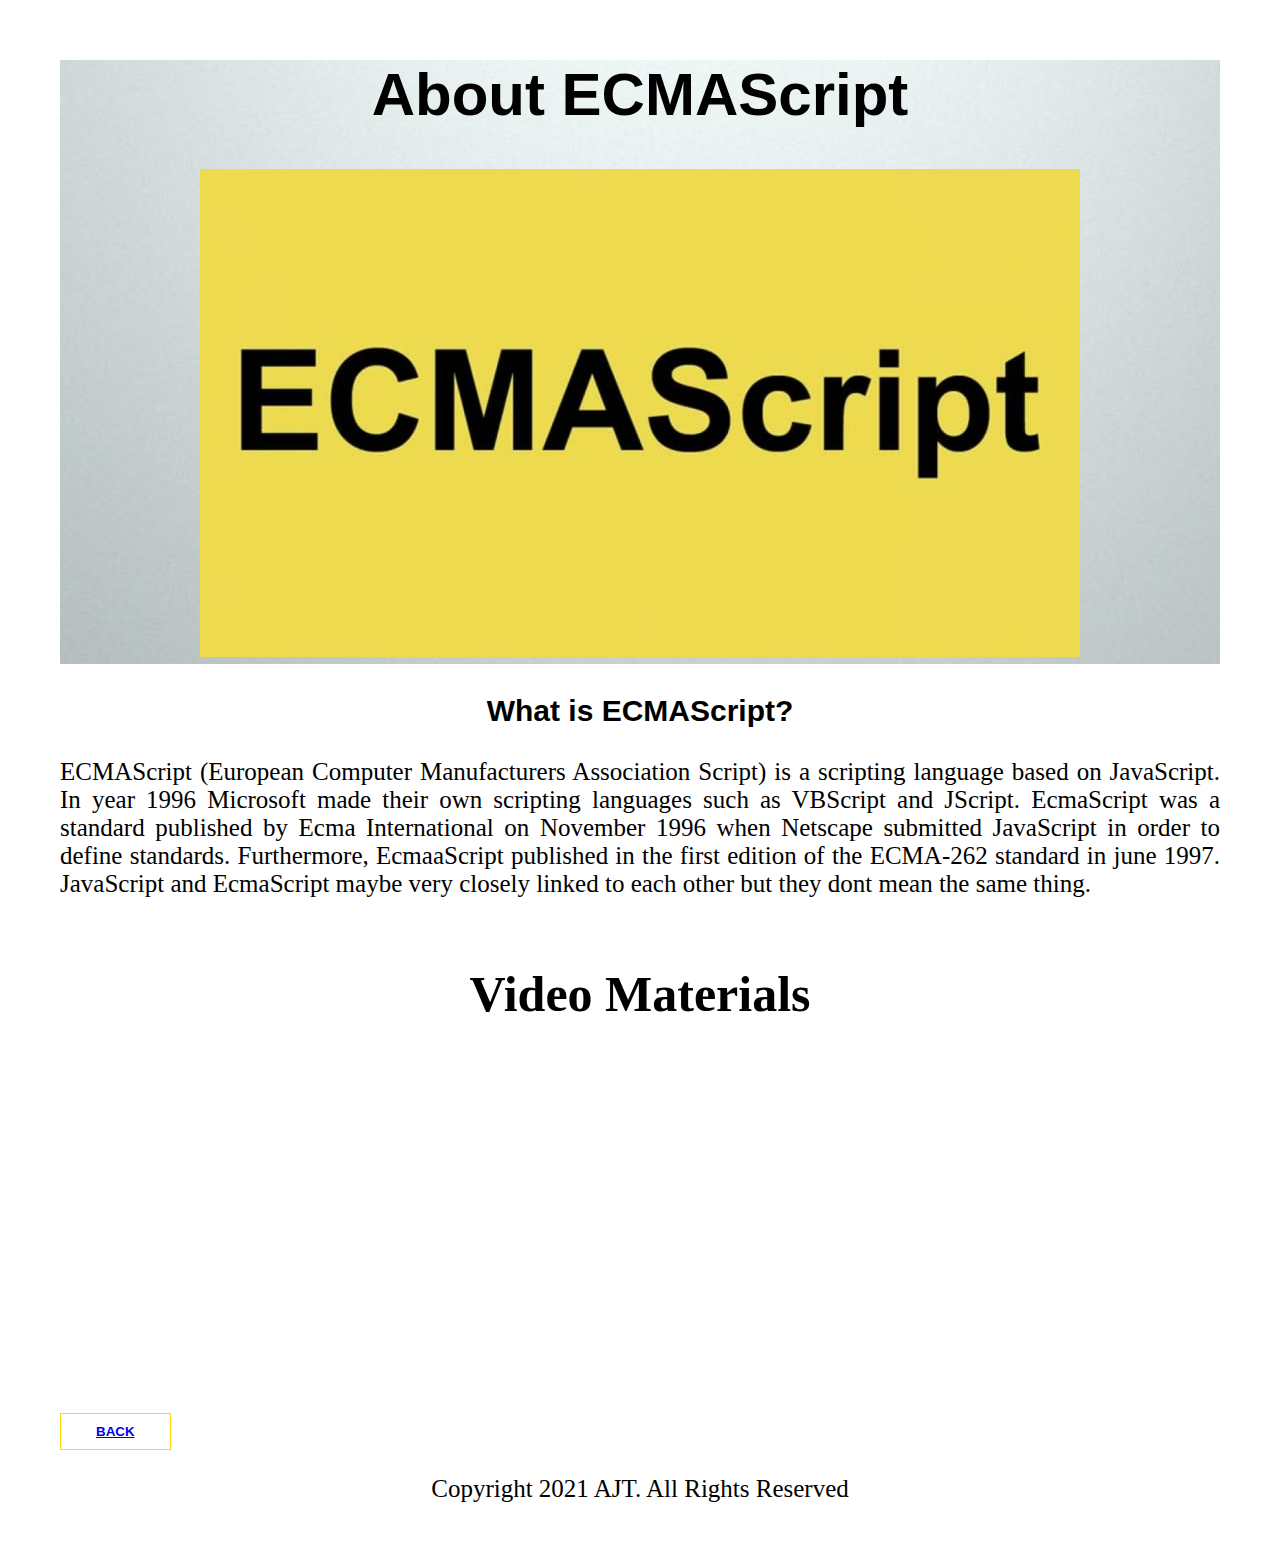
<file: myreviewonecmascript.html>
<!DOCTYPE html>
<html lang="en">
<head>
    <meta charset="UTF-8">
    <meta http-equiv="X-UA-Compatible" content="IE=edge">
    <meta name="viewport" content="width=device-width, initial-scale=1.0">
    <title>Review on ecmascript</title>
    <link rel="stylesheet" href="myreview.css">
</head>
<body>
    
    <div class="container-fluid">
        <div class="header">
          <h1>About ECMAScript</h1>
         <img src="ecma.jpg"/>  
        </div>
        <div class="main">
            <h3>What is ECMAScript?</h3>
            <p>ECMAScript (European Computer Manufacturers Association Script) is a scripting language based on JavaScript. In year 1996 Microsoft made their own scripting languages such as VBScript and JScript. EcmaScript was a standard published by Ecma International on November 1996 when Netscape submitted JavaScript in order to define standards. Furthermore, EcmaaScript published in the first edition of the ECMA-262 standard in june 1997. JavaScript and EcmaScript maybe very closely linked to each other but they dont mean the same thing.</p>
            <h4 class="headings"> Video Materials</h4>
            <iframe width="360" height="300" src="https://www.youtube.com/embed/NQUjEo9iqfo" title="YouTube video player" frameborder="0" allow="accelerometer; autoplay; clipboard-write; encrypted-media; gyroscope; picture-in-picture" allowfullscreen></iframe>
            <iframe width="360" height="300" src="https://www.youtube.com/embed/Nda34efbxhM" title="YouTube video player" frameborder="0" allow="accelerometer; autoplay; clipboard-write; encrypted-media; gyroscope; picture-in-picture" allowfullscreen></iframe>
            <iframe width="360" height="300" src="https://www.youtube.com/embed/YG4-l3VaOWc" title="YouTube video player" frameborder="0" allow="accelerometer; autoplay; clipboard-write; encrypted-media; gyroscope; picture-in-picture" allowfullscreen></iframe>
            <button class="btn">
                <a href="index.html">BACK</a>
            </button>
            <p id="copyright">Copyright 2021 AJT. All Rights Reserved<a target="_blank"></a></p>
          
        </body>
</html>
</file>
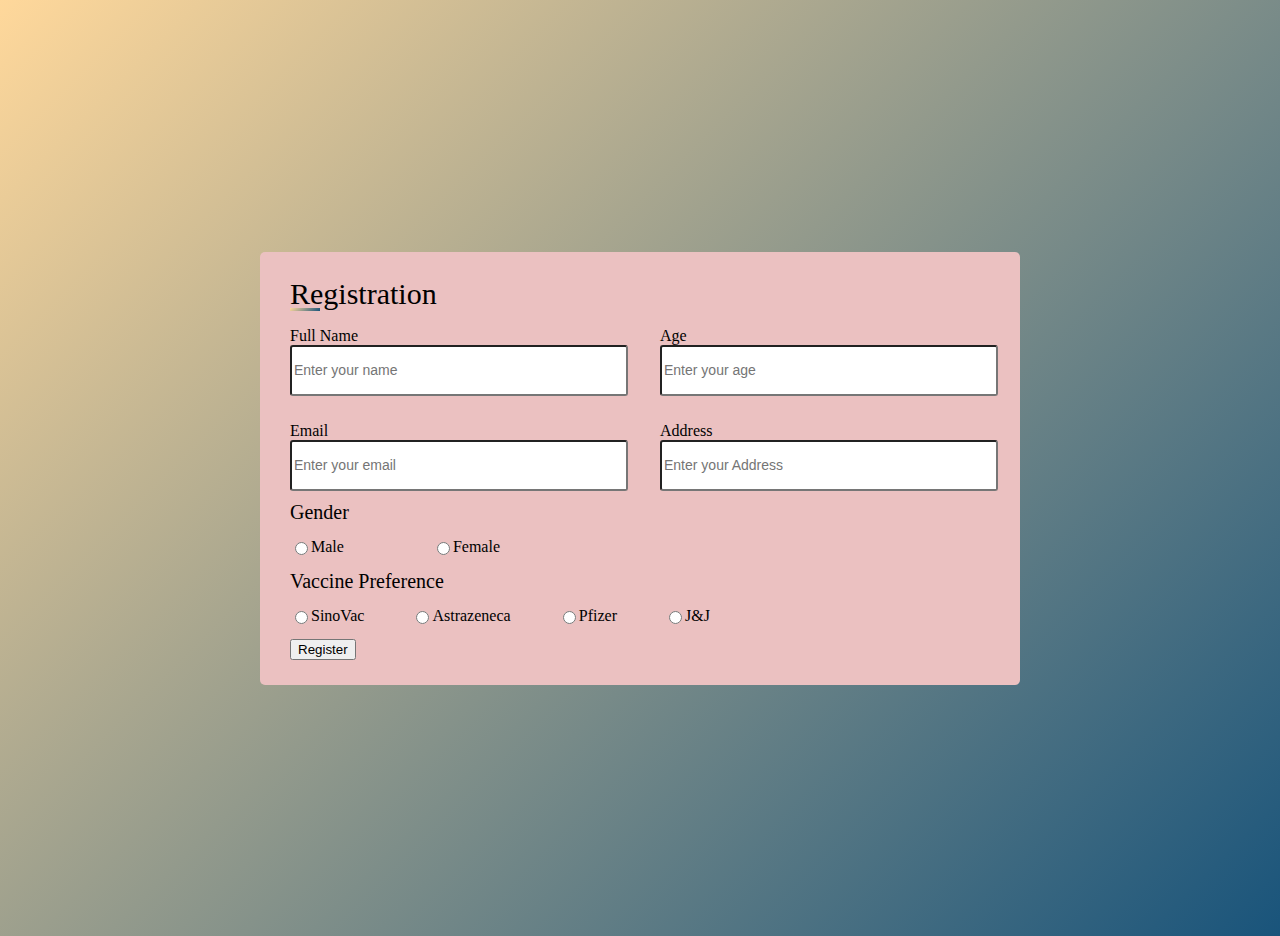
<file: demopages/form/vaccination.html>
<!DOCTYPE html>
<html lang="en">
<head>
    <meta charset="UTF-8">
    <meta http-equiv="X-UA-Compatible" content="IE=edge">
    <meta name="viewport" content="width=device-width, initial-scale=1.0">
    <title>VAX FORM</title>
    <link rel="stylesheet" href="form.css">
</head>
<body>
    <div class="container">
        <div class="title"> Registration</div>
        <form action="#">
            <div class="user-details">
                <div class="input-box">
                    <span class="details">Full Name</span>
                    <input type="text" placeholder="Enter your name" required>
                </div>
                <div class="input-box">
                    <span class="details">Age</span>
                    <input type="text" placeholder="Enter your age" required>
                </div>
                <div class="input-box">
                    <span class="details">Email   </span>
                    <input type="text" placeholder="Enter your email" required>
                </div>
                <div class="input-box">
                    <span class="details">Address  </span>
                    <input type="text" placeholder="Enter your Address" required>
                </div>
            </div>
            <div class="gender-details">          
                <span class="gender-title">Gender</span>
                <div class="category">
                    <label for="dot-1">
                        <input type="radio" name="gender" id="dot-1">
                        <span class="dot one"></span>
                        <span class="gender">Male</span>
                        </label>
                        <label for="dot-2">
                            <input type="radio" name="gender" id="dot-2">
                            <span class="dot one"></span>
                            <span class="gender">Female</span>
                            </label>
                </div>
                <div class="vaccination-details"> 
                    <span class="vaccination-title">Vaccine Preference</span>
                    <div class="category">
                    <label for="dot-1">
                        <input type="radio" name="vaccination" id="dot-1">
                        <span class="dot one"></span>
                        <span class="Vaccine">SinoVac</span>
                        </label>
                        <label for="dot-2">
                            <input type="radio" name="vaccination" id="dot-2">
                            <span class="dot one"></span>
                            <span class="Vaccine">Astrazeneca</span>
                            </label>
                            <label for="dot-3">
                                <input type="radio" name="vaccination" id="dot-3">
                                <span class="dot one"></span>
                                <span class="Vaccine">Pfizer</span>
                                </label>
                                    <label for="dot-4">
                                        <input type="radio" name="vaccination" id="dot-4">
                                        <span class="dot one"></span>
                                        <span class="Vaccine">J&J</span>
                                        </label>
                                    </div>
                </div>
            <div class="button">
                <input type="submit" name="" value="Register">
            </div>
        </form>

    </div>

</body>
</html>
</file>
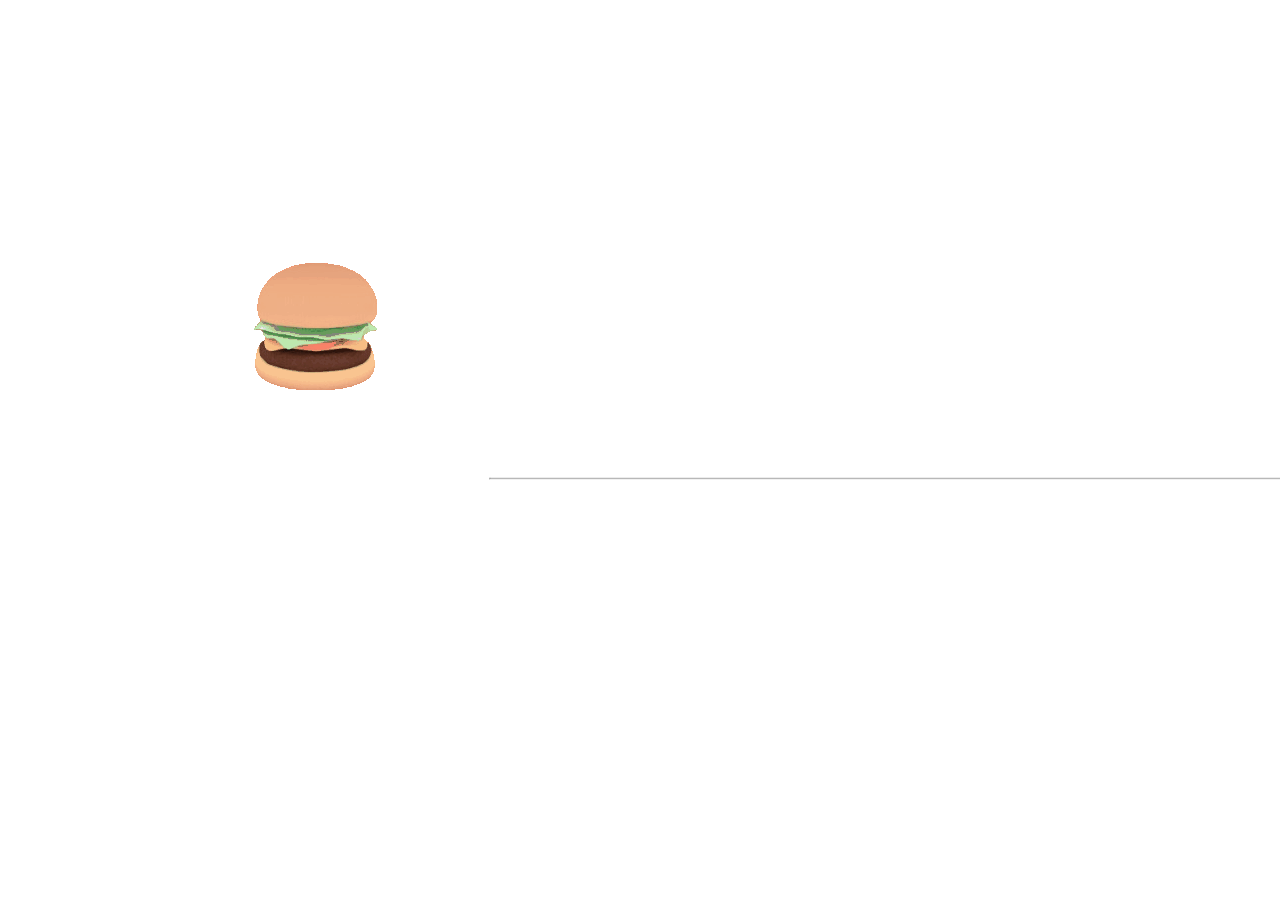
<file: demopages/restaurant/restaurant.html>
<!DOCTYPE html>
<html lang="en">
<head>
    <meta charset="UTF-8">
    <meta http-equiv="X-UA-Compatible" content="IE=edge">
    <meta name="viewport" content="width=device-width, initial-scale=1.0">
    <title>Restaurant</title>
    <link rel="stylesheet" href="restaurant.css">
</head>
<body>
               <nav>
                   <ul>
                    <li><a href="">Home</a></li>
                    <li><a href="">About</a></li>
                    <li><a href="">Menu</a></li>
                    <li><a href="">Service</a></li>
                    <li><a href="">Contact</a></li>
                    </ul>
                </nav>
                <button class="btn">
                    <a href="https://arctorralba.github.io/Arc/">BACK</a>
                </button>
                <div class="content">
                    <h1>Welcome to BurgerQUEEN</h1>
                    <hr>
                    <p>
                        Burgers. It’s a decidedly simple concept on the surface. But try a BurgerQUEEN and you are struck by the taste of burger perfection.
                    </p>
                    <button>ORDER NOW</button>
                </div>
                <img src="burger-unscreen.gif" alt="">

            
</body>
</html>
</file>
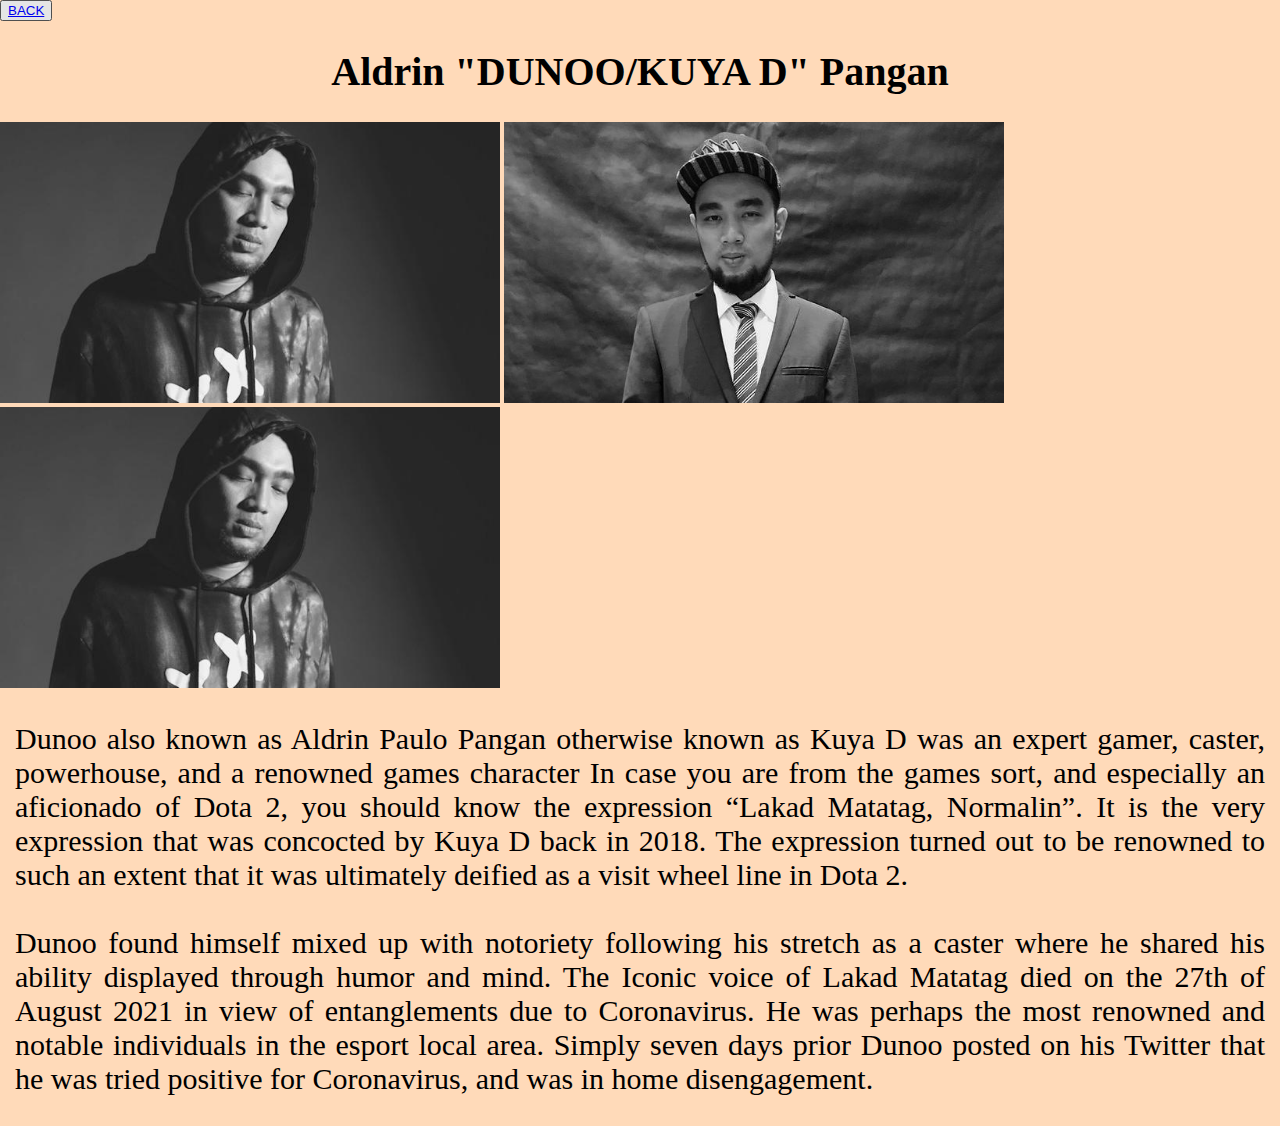
<file: demopages/tribute/tribute.html>
<!DOCTYPE html>
<html lang="en">
<head>
    <meta charset="UTF-8">
    <meta http-equiv="X-UA-Compatible" content="IE=edge">
    <meta name="viewport" content="width=device-width, initial-scale=1.0">
    <title>Tribute Page</title>
    <link rel="stylesheet" href="tribute.css"
</head>
<body>
    <button class="btn">
        <a href="https://arctorralba.github.io/Arc/">BACK</a>
    </button>
    <h1>Aldrin "DUNOO/KUYA D" Pangan </h1>
   <img src="dunoo.jpg" width="500"  alt=" image of Aldrin Pangan">
   <img src="dunoo1.jpg" width="500" alt=" image of Aldrin Pangan">
   <img src="dunoo.jpg" width="500"  alt=" image of Aldrin Pangan">
    
    <p>
        Dunoo also known as Aldrin Paulo Pangan otherwise known as Kuya D was an expert gamer, caster, powerhouse, and a renowned games character
        In case you are from the games sort, and especially an aficionado of Dota 2, you should know the expression “Lakad Matatag, Normalin”.
        It is the very expression that was concocted by Kuya D back in 2018. The expression turned out to be renowned to such an extent that it was ultimately deified as a visit wheel line in Dota 2.
        <br><br>
        <span>Dunoo found himself mixed up with notoriety following his stretch as a caster where he shared his ability displayed through humor and mind.
        The Iconic voice of Lakad Matatag died on the 27th of August 2021 in view of entanglements due to Coronavirus.
        He was perhaps the most renowned and notable individuals in the esport local area.
        Simply seven days prior Dunoo posted on his Twitter that he was tried positive for Coronavirus, and was in home disengagement.</span>
    </p>
</body>
</html>
</file>
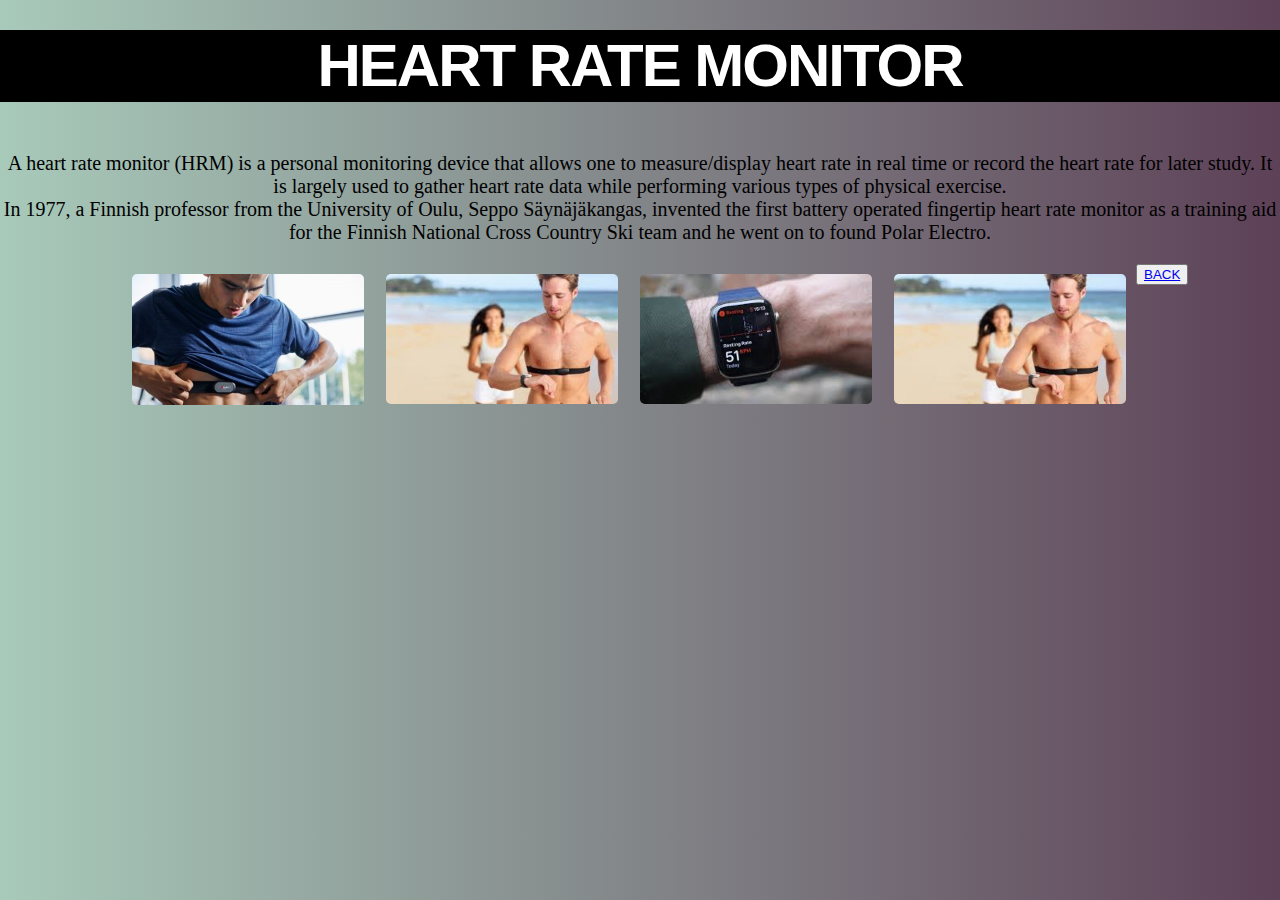
<file: demopages/gallery/trends/biohealth.html>
<!DOCTYPE html>
<html lang="en">
<head>
    <meta charset="UTF-8">
    <meta http-equiv="X-UA-Compatible" content="IE=edge">
    <meta name="viewport" content="width=device-width, initial-scale=1.0">
    <title>biohealth</title>
    <link rel="stylesheet" type="text/css" href="styletrends.css">
</head>
<body>
    <h1>Heart Rate Monitor</h1>
    <p>A heart rate monitor (HRM) is a personal monitoring device that allows one to measure/display heart rate in real time or record the heart rate for later study. It is largely used to gather heart rate data while performing various types of physical exercise.<br>
        In 1977, a Finnish professor from the University of Oulu, Seppo Säynäjäkangas, invented the first battery operated fingertip heart rate monitor as a training aid for the Finnish National Cross Country Ski team and he went on to found Polar Electro.</p>

    <main>
        <div class="box"><img src="h1.jpg"></div>
        <div class="box"><img src="h3.jpg"></div>
        <div class="box"><img src="h4.jpg"></div>
        <div class="box"><img src="h3.jpg"></div>
        
        
    </main>
    <button class="btn">
        <a href="gallery.html">BACK</a>
    </button>
   
</body>
</html>
</file>
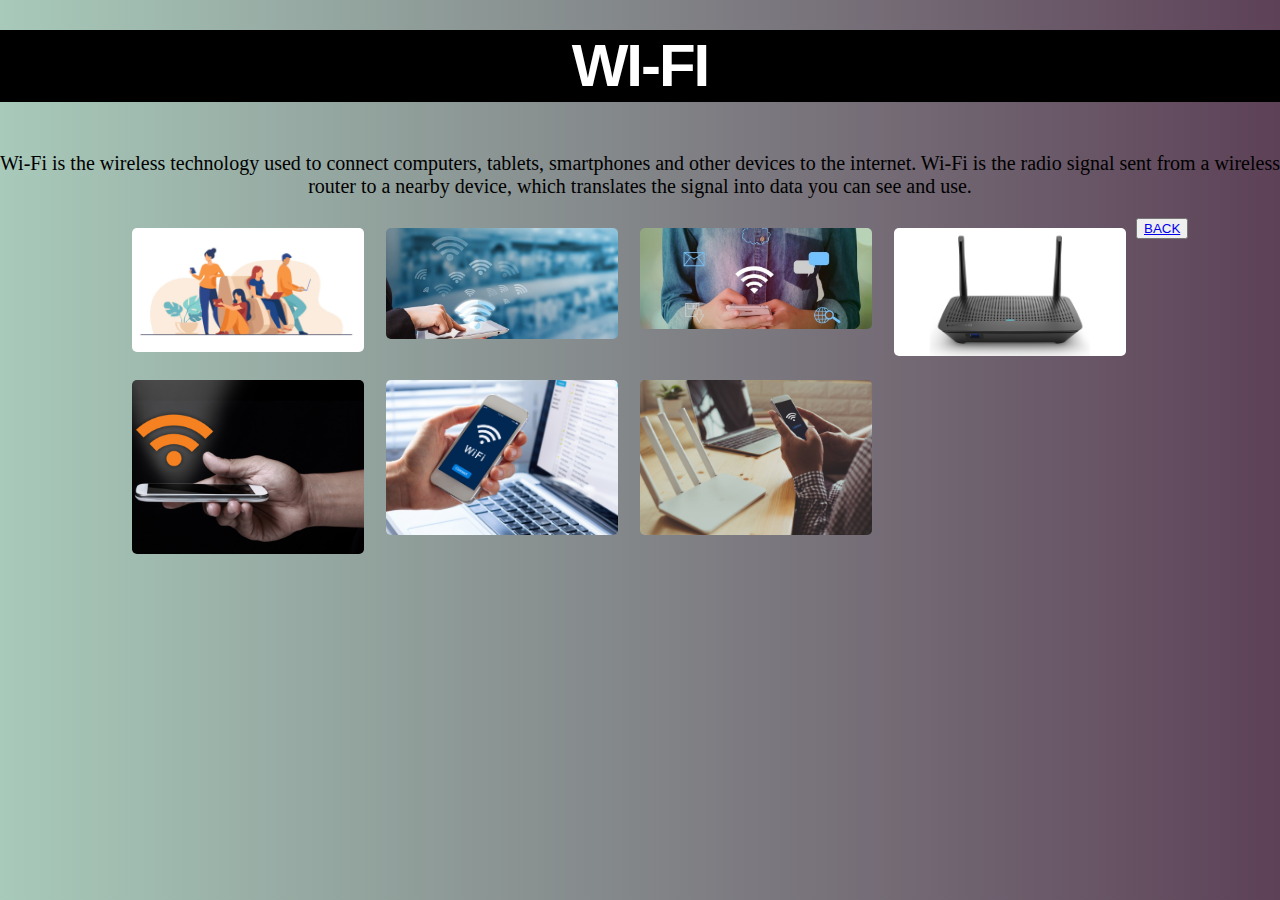
<file: demopages/gallery/trends/iot.html>
<!DOCTYPE html>
<html lang="en">
<head>
    <meta charset="UTF-8">
    <meta http-equiv="X-UA-Compatible" content="IE=edge">
    <meta name="viewport" content="width=device-width, initial-scale=1.0">
    <title>IOT</title>
    <link rel="stylesheet" type="text/css" href="styletrends.css">
</head>
<body>
    <h1>Wi-Fi</h1>
    <p>Wi-Fi is the wireless technology used to connect computers, tablets, smartphones and other devices to the internet. Wi-Fi is the radio signal sent from a wireless router to a nearby device, which translates the signal into data you can see and use.</p>
    <main>
        <div class="box"><img src="w7.jpg"></div>
        <div class="box"><img src="w2.jpg"></div>
        <div class="box"><img src="w3.jpg"></div>
        <div class="box"><img src="w4.jpg"></div> 
        <div class="box"><img src="w5.jpg"></div>
        <div class="box"><img src="w6.jpg"></div>
        <div class="box"><img src="w1.jpg"></div>
        <button class="btn">
            <a href="gallery.html">BACK</a>
        </button>
        
    </main>
</body>
</html>
</file>
<file: myreview.css>
body{
    margin: 60px;
}
.container-fliud{
    background-color: rgb(160, 86, 86);
}
.header{
    text-align: center;
    font-size: 30px;
    font-family: Arial, Helvetica, sans-serif;
    background:url(gray.jpg)
}
.main{
    max-width: 1200px; 
      margin: 0 auto;
      
}
.main h3{
    text-align: center;
    font-size: 30px;
    font-family: Arial, Helvetica, sans-serif;
    font-weight: bolder;
}
.main p{
    text-align: justify;
    font-size: 25px;
}
.main h4{
    text-align: center;
    font-size: 50px;
}
.main iframe{
    align-items: center;
    padding-left: 15px;
    padding-top: 20px;
}
.btn{
    padding: 10px 35px;
    background-color: transparent;
    border: 1px solid gold;
    color: black;
    outline: none;
    transition: .6s ease;
    align-items: center;
    display: flex;
    font-weight: bolder;
}
.btn:hover{
    cursor: pointer;
    background-color: White;
    color: black;
    box-shadow: 0 0 5px white, 0 0 10px white, 0 0 15px white;
    font-weight: bold;
}
#copyright{
    text-align:center;
  }
</file>
<file: demopages/form/form.css>
body{
    display: flex;
    height: 100vh;
    justify-content: center;
    align-items: center;
    padding: 10px;
    background: linear-gradient(135deg, #ffd89b, #19547b);
}
.container{
    max-width: 700px;
    width: 100%;
    background: rgb(235, 193, 193);
    padding: 25px 30px;
    border-radius: 5px;
}
.container .title{
    font-size: 30px;
    font-weight: 500;
    position: relative;
}
.container .title::before{
    content: "";
    position: absolute;
    left: 0;
    bottom: 0;
    height: 3px;
    width: 30px;
    background: linear-gradient(135deg, #ffd89b, #19547b);
}
.container form .user-details{
    display: flex;
    flex-wrap: wrap;
    justify-content: space-between;
}
form .user-details .input-box{
    margin: 16px 0 10px 0;
    width: calc(100% /2 - 20px);
}
.user-details .input-box .details{
    font-weight: 500;
    margin-bottom: 5px;
}
.user-details .input-box input{
    height: 45px;
    width: 100%;
    outline: none;
    border-radius: 3px;
    font-size: 14px;
}
form .gender-details .gender-title{
    font-size: 20px;
    font-weight: 500;
}
form .gender-details .category{
    display: flex;
    width: 30%;
    margin: 14px 0;
    justify-content: space-between;
}
.gender-details .category label{
    display: flex;
    align-items: center;
}
form .vaccination-details .vaccination-title{
    font-size: 20px;
    font-weight: 500;
}
form .vaccination-details .category{
    display: flex;
    width: 60%;
    margin: 14px 0;
    justify-content: space-between;
}
</file>
<file: demopages/restaurant/restaurant.css>
body{
    margin: 0px;
    padding: 0px;
    box-sizing: border-box;
}

.main{
    width: 100%;
}

nav{
    width: 100%; 
    height: 80px;
    line-height: 80px;
    display: flex;
    justify-content: space-between;
}
.logo a{
    font-size: 30px;
    color:black;
    font-weight: bolder;
    margin-left: 20px;
}
a{
    text-decoration: none;
    color: white;
    font-size: 30px;
    transition: .5s all ease;
}
ul{
    margin: 0px;
    margin-right: 50px;
}
ul li{
    float: left;
    padding: 0px 10px;
    list-style: none;
}
ul li :hover{
    color: pink;
}
.header{
    background-image: url(burgernako1.jpg);
    background-position: center;
    background-size: cover;
    background-repeat: no-repeat;
    height: 100vh;
    background-blend-mode: soft-light;
}
.content{
    position: absolute;
    top: 50%;
    left: 5%;
    transform: translate(50%,-50%);
    color: white;
    text-align: center;
    font-style: initial;
    background: rgba(0, 0, 0, 0, .5);
}
.content h1{
    font-size: 60px;
}
button{
    background: none;
    border: 1px solid white;
    color: white;
    font-size: 20px;
    padding: 8px 20px;
    font-weight: bold;
    border-radius: 6px;
    transition: .5s all ease;
}
button:hover{
    background: pink;
    color: white;
}
</file>
<file: demopages/tribute/tribute.css>
body{
    margin: 0px;
    background-color: peachpuff;
}
h1{
    text-align: center;
    font-size: 40px;
    font-weight: bold;
}

p{
    text-align: justify;
    font-size: 30px;
    justify-content: center;
    padding: 0px 15px;
   
}
</file>
<file: demopages/gallery/trends/styletrends.css>
body{
    margin: 0px;
    padding: 0px;
    background: #5D4157;  /* fallback for old browsers */
background: -webkit-linear-gradient(to right, #A8CABA, #5D4157);  /* Chrome 10-25, Safari 5.1-6 */
background: linear-gradient(to right, #A8CABA, #5D4157); /* W3C, IE 10+/ Edge, Firefox 16+, Chrome 26+, Opera 12+, Safari 7+ */
}

h1{
    text-align: center;
    color: white;
    font-family: "Raleway", sans-serif;
    font-size: 60px;
    font-weight: 800;
    line-height: 72px;
    text-transform: uppercase;
    background-color: black;
    letter-spacing: -2px;
    margin: 30px 0 50px;
}
p{
    font-size: 20px;
    text-align: center;
}

main{
    margin-left: 120px;
}
.box{
    display: block;
    float: left;
    width: 20%;
    padding: 10px;
    padding-left: 12px;
}

img{
    width: 100%;
    border-radius: 5px;
}

img :hover{
    transform: scale(2,2);
    transition: 3s;
}
</file>
